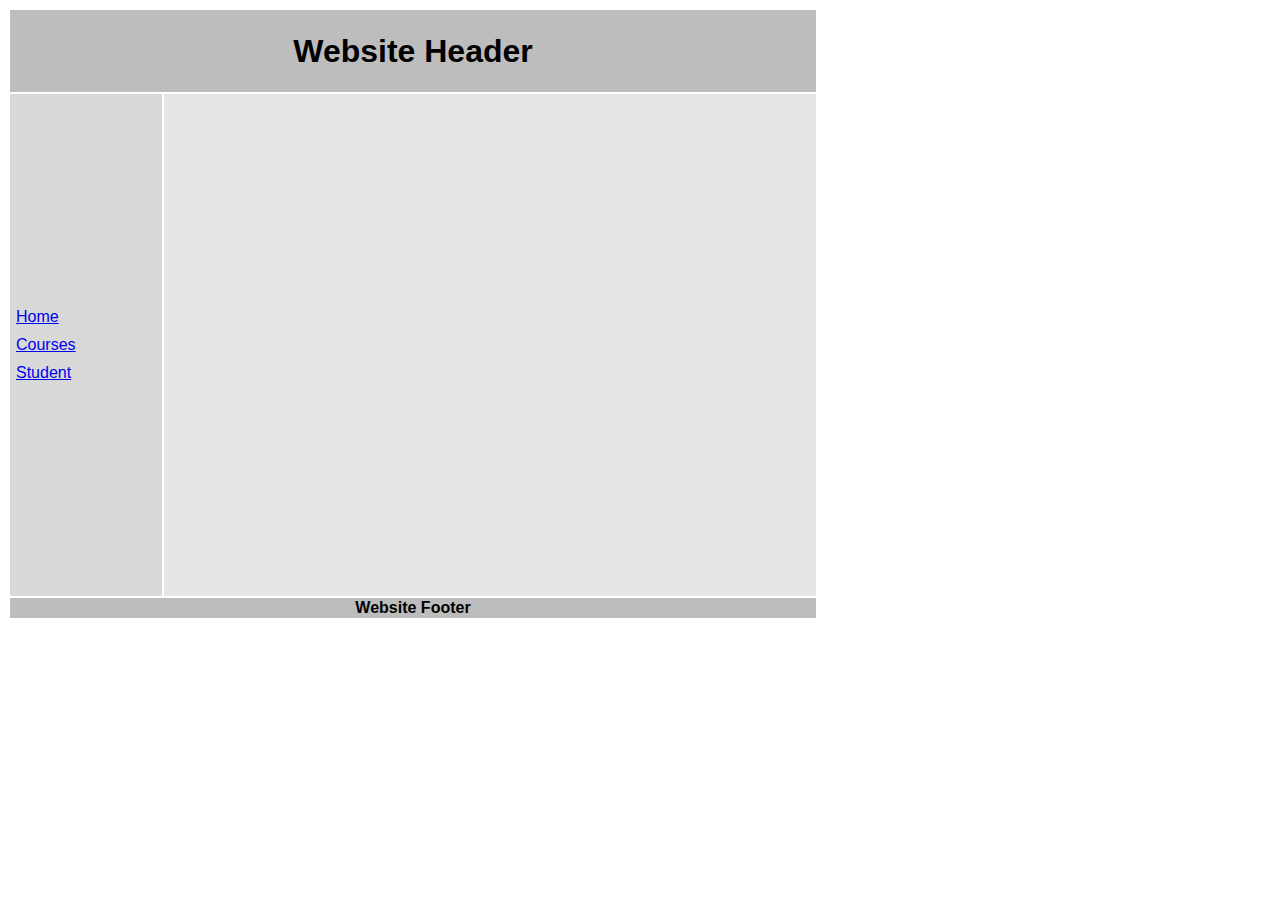
<file: index.html>
<!DOCTYPE html>
<html>
<head>
	<title>AngularJS Partial templetes</title>
	<script src="scripts/angular.min.js"></script>
	<script src="scripts/angular-route.min.js"></script>
	
	<link rel="stylesheet" href="css/style.css">
	<!--
	CDN LINK FOR ANGULAR ROUTE  = <script src="https://ajax.googleapis.com/ajax/libs/angularjs/1.5.8/angular-route.min.js"></script>
	-->
</head>
<body>

	<table style="font-family: Arial">
		<tr>
			<td colspan="2" class="header">
				<h1>
					Website Header
				</h1>
			</td>
		</tr>
		<tr>
			<td class="leftMenu">
				
				<a href="#/home">Home</a>
				<a href="#/courses">Courses</a>
				<a href="#/student">Student</a>


			</td>
			<td class="mainContent">
				<ng-view></ng-view>
			</td>
		</tr>
		<tr>
			<td colspan="2" class="footer">
				<b>Website Footer</b>
			</td>
		</tr>
	</table>

</body>
</html>
</file>
<file: css/style.css>
.header {
    width: 800px;
    height: 80px;
    text-align: center;
    background-color: #BDBDBD;
}

.footer {
    background-color: #BDBDBD;
    text-align: center;
}

.leftMenu {
    height: 500px;
    background-color: #D8D8D8;
    width: 150px;
}

.mainContent {
    height: 500px;
    background-color: #E6E6E6;
    width: 650px;
}

a{
    display:block;
    padding:5px
}
</file>
